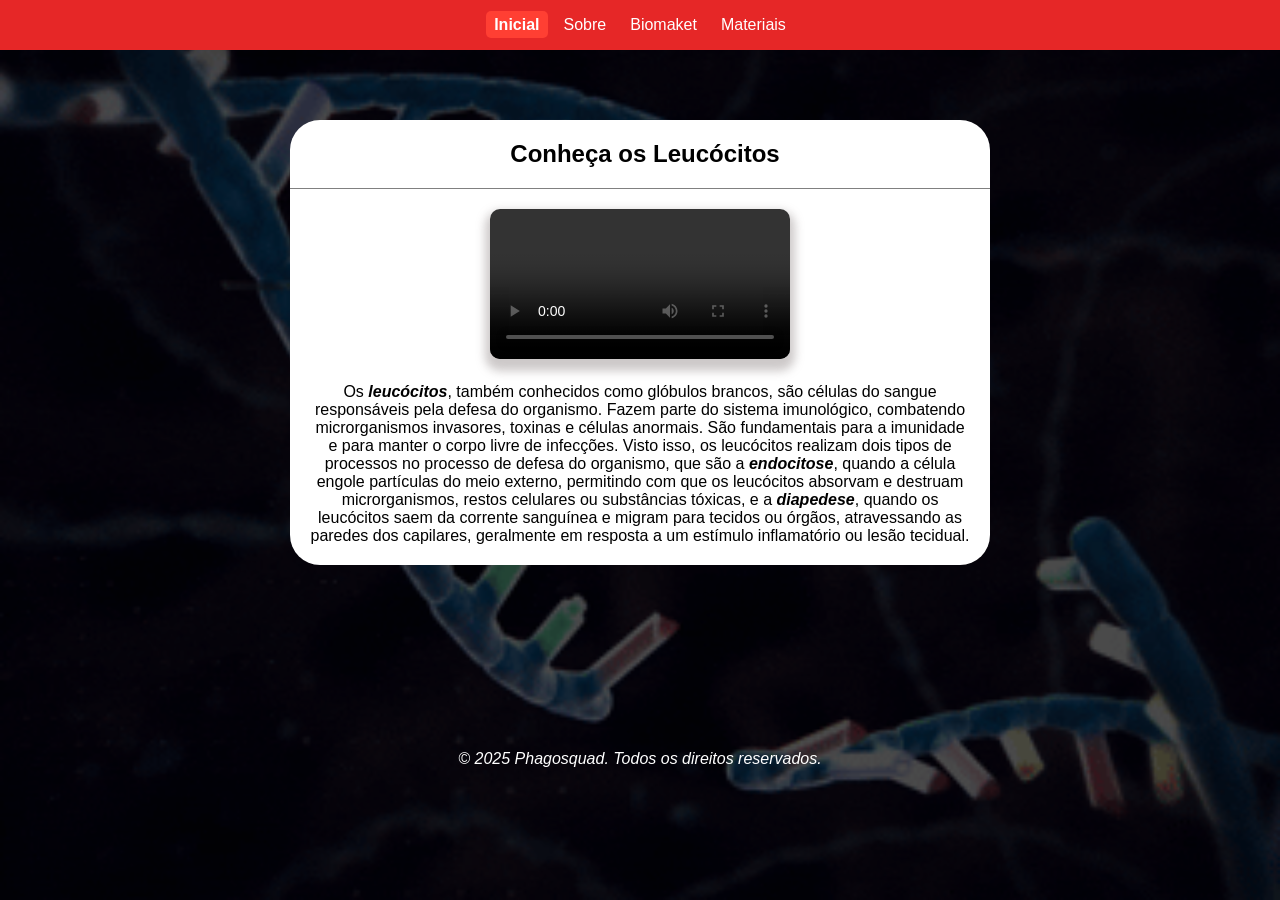
<file: index.html>
<!DOCTYPE html>
<html lang="en">
<head>
    <meta charset="UTF-8">
    <meta name="viewport" content="width=device-width, initial-scale=1.0">
    <title>Phagosquad</title>
    <link rel="stylesheet" href="css/style.css">
    <link rel="shortcut icon" href="imgs/Phagosquad_logo_red.ico" type="image/x-icon">
</head>
<body>
    
    <script src="js/DirecionaRaiz.js"></script>
</body>
</html>
</file>
<file: css/style.css>
* {
    margin: 0;
    padding: 0;
    box-sizing: border-box;
}

.sobre_grupo {
    width: 90%;
    max-width: 700px; 
    height: auto;      
    margin: 120px auto;
    text-align: center;
    background-color: white;
    border-radius: 30px;
}

.head{
    padding: 20px;
    border-bottom: solid 1px gray;
    justify-content: center;
    align-content: center;
}

.body{
    padding: 20px;
    justify-content: center;
    align-content: center;
}

img{
    border-radius: 10px;
}

#prototipo {
    width: 95%;
    box-shadow: 0px 7px 10px 5px rgba(192, 188, 188, 0.8);
}

.logo_load {
    width: 150px;
    height: 150px;
    margin-bottom: 10px;
}

#logo{
    width: 12%;
    height: 12%;
}


body, html {
    width: 100%;
    height: 100%;
    overflow-x: hidden; /* apenas horizontal */
    font-family: Arial, sans-serif;
}

h1 {
    color: rgb(0, 0, 0);
    text-decoration: none;
    font-size: 1.5rem;
    transition: color 0.3s ease;
    margin-left: 10px;
}

#esquerda {
    text-align: left;
    display: flex;
    flex-direction: column;
    justify-content: center;
    align-items: center;
}

.itemLista{
    margin-bottom: 10px;
    font-family: Arial, sans-serif;
    color: rgb(0, 0, 0);
    text-decoration: none;
    font-size: 1.1rem;
    transition: color 0.3s ease;
}


.return {
    text-align: center;
    padding: 20vh 2rem; /* 20% da altura da tela */
}

p {
    color: rgb(0, 0, 0);
    text-decoration: none;
    font-size: 16px;
    transition: color 0.3s ease;
    font-family: Arial, sans-serif;
}

.body li{
    color: rgb(0, 0, 0);
    text-decoration: none;
    font-size: 16px;
    transition: color 0.3s ease;
    margin-bottom: 12px;
    font-family: Arial, sans-serif;
}

nav {
    position: fixed;
    top: 0;
    width: 100%;
    background-color: #E62727;
    padding: 1rem;
    z-index: 10;
}

.sessao{
    font-weight: normal;
    padding: 5px 8px;
    border-radius: 5px;
    font-size: 16px;
    
}

.linkSessao{
    font-weight: bold;
    font-style: italic;
    padding: 0px;
}

.linkSessao:hover{
    color: rgb(62, 128, 226);
}

nav ul {
    display: flex;
    justify-content: center;
    list-style: none;
    gap: 8px;
}

nav a {
    color: white;
    text-decoration: none;
    font-size: 1.3rem;
    transition: color 0.3s ease;
}

p a {
    color: rgb(0, 0, 0);
    text-decoration: none;
    transition: color 0.3s ease;
}

h1 a {
    color: rgb(0, 0, 0);
    text-decoration: none;
    font-size: 1.5rem;
    transition: color 0.3s ease;
}

h1 a:hover{
    color: #CBDCEB;
}

nav a:hover {
    background-color: #FF3F33;
}

.background-gif {
    position: fixed;
    top: 0;
    left: 0;
    width: 100%;
    height: 100%;
    background: url("../imgs/DNA.gif") center center / cover no-repeat;
    z-index: -2;
}

.background-gif-bio {
    position: fixed;
    top: 0;
    left: 0;
    width: 100%;
    height: 100%;
    background: url("../imgs/DNA_GENES.gif") center center / cover no-repeat;
    z-index: -2;
}

.background-gif-grupo {
    position: fixed;
    top: 0;
    left: 0;
    width: 100%;
    height: 100%;
    background: url("../imgs/leocócitos.gif") center center / cover no-repeat;
    z-index: -2;
}

.background-gif-materiais {
    position: fixed;
    top: 0;
    left: 0;
    width: 100%;
    height: 100%;
    background: url("../imgs/transporte.gif") center center / cover no-repeat;
    z-index: -2;
}


.overlay {
    position: fixed;
    top: 0;
    left: 0;
    width: 100%;
    height: 100%;
    background-color: rgba(0, 0, 0, 0.7);
    z-index: -1;
}

.video-container {
    display: flex;
    justify-content: center;
    align-items: center;
    height: 100vh;
    
}

.sobre_video{
    width: 90%;
    max-width: 700px; 
    height: auto;      
    margin: 120px auto;
    text-align: center;
    background-color: white;
    border-radius: 30px;
    display: flex;
    flex-direction: column;
}

.head_video{
    width: 100%;
    justify-content: center;
    align-content: center;
}

.body_video{
    padding: 20px;
    justify-content: center;
    align-content: center;
}

video {
    max-width: 95%;
    max-height: 70vh;
    border-radius: 10px;
    margin-bottom: 20px;
    box-shadow: 0px 7px 10px 5px rgba(192, 188, 188, 0.8);
}


@media (max-width: 768px) {
    nav ul {
        gap: 1.5rem;
    }

    nav a {
        font-size: 1rem;
    }

    video {
        max-width: 90%;
        max-height: 60vh;
    }
}

#loading-screen {
    position: fixed;
    top: 0;
    left: 0;
    width: 100%;
    height: 100%;
    background-color: #111;
    color: #fff;
    display: flex;
    flex-direction: column;
    justify-content: center;
    align-items: center;
    z-index: 9999;
    margin: auto;
}

/* Animação do spinner */
.spinner {
    width: 40px;
    height: 40px;
    border: 3px solid #ccc;
    border-top-color:  #E62727;
    border-radius: 50%;
    animation: spin 1s linear infinite;
    margin-bottom: 10px;
}

@keyframes spin {
    to { transform: rotate(360deg); }
}

footer{
    position: relative;
    z-index: 3;
    text-align: center;
    top: 60px;
    margin-bottom: 100px;
}

footer p{
    color: white;
    padding: 5px 15px;
    font-style: italic;
}
</file>
